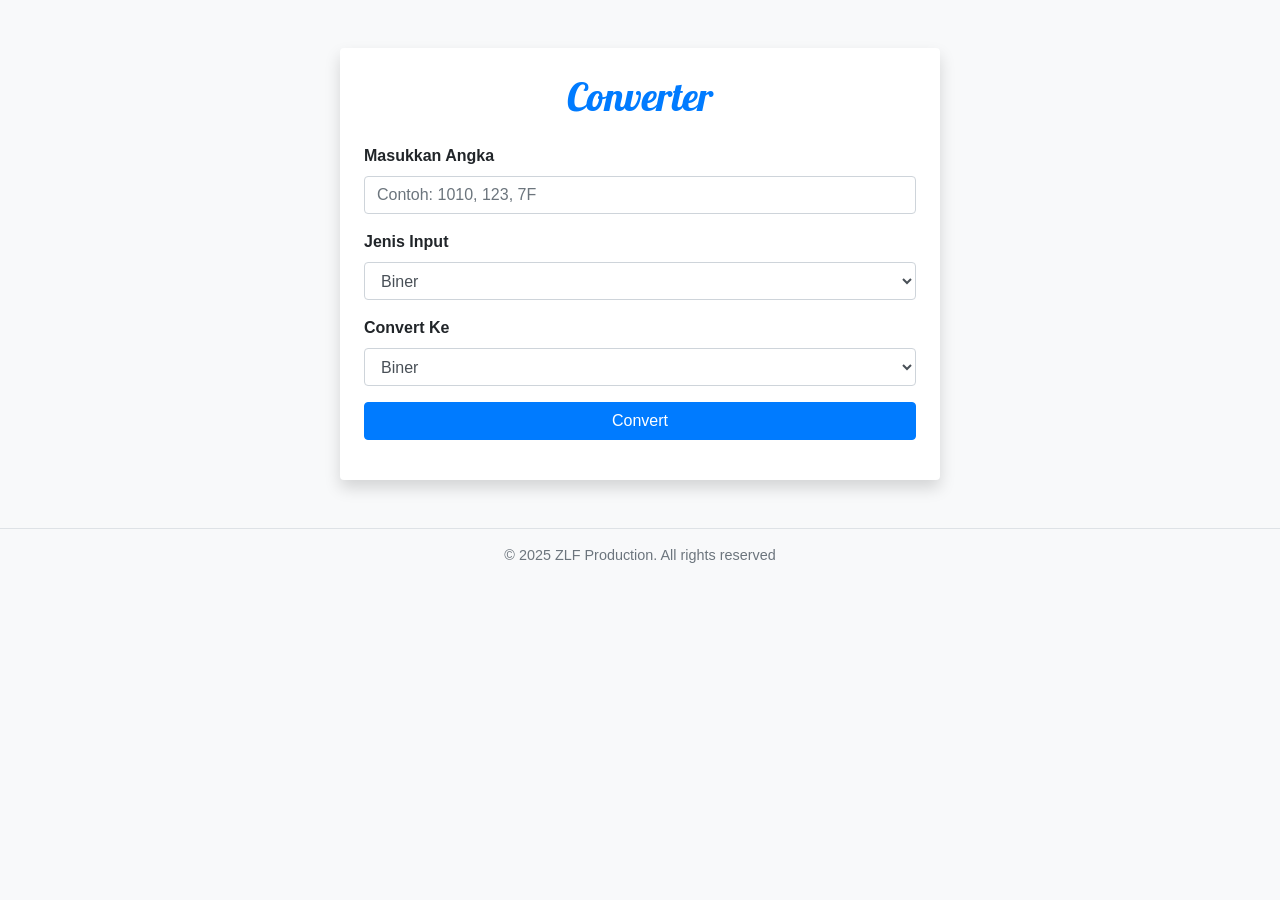
<file: index.html>
<!DOCTYPE html>
<html lang="en">
<head>
    <meta charset="UTF-8">
    <meta name="viewport" content="width=device-width, initial-scale=1.0">
    <title>Converter Biner, Desimal, Oktal, Heksadesimal</title>
    <link rel="stylesheet" href="https://stackpath.bootstrapcdn.com/bootstrap/4.5.2/css/bootstrap.min.css">
    <link rel="stylesheet" href="https://fonts.googleapis.com/css2?family=Lobster&display=swap">
    <link rel="stylesheet" href="css/styles.css">
</head>
<body>
    <div class="container">
        <div class="converter mt-5 p-4 shadow rounded">
            <h1 class="text-center mb-4">Converter</h1>
            <div class="form-group">
                <label for="inputNumber">Masukkan Angka</label>
                <input type="text" class="form-control" id="inputNumber" placeholder="Contoh: 1010, 123, 7F">
            </div>
            <div class="form-group">
                <label for="inputType">Jenis Input</label>
                <select class="form-control" id="inputType">
                    <option value="binary">Biner</option>
                    <option value="decimal">Desimal</option>
                    <option value="octal">Oktal</option>
                    <option value="hexadecimal">Heksadesimal</option>
                </select>
            </div>
            <div class="form-group">
                <label for="outputType">Convert Ke</label>
                <select class="form-control" id="outputType">
                    <option value="binary">Biner</option>
                    <option value="decimal">Desimal</option>
                    <option value="octal">Oktal</option>
                    <option value="hexadecimal">Heksadesimal</option>
                </select>
            </div>
            <button class="btn btn-primary btn-block" onclick="convertNumber()">Convert</button>
            <div class="output mt-3">
                <p id="result" class="text-center font-weight-bold"></p>
            </div>
        </div>
    </div>
    <footer class="footer mt-5 p-3 text-center">
        <p>&copy; 2025 ZLF Production. All rights reserved</p>
    </footer>
    <script src="js/scripts.js"></script>
</body>
</html>
</file>
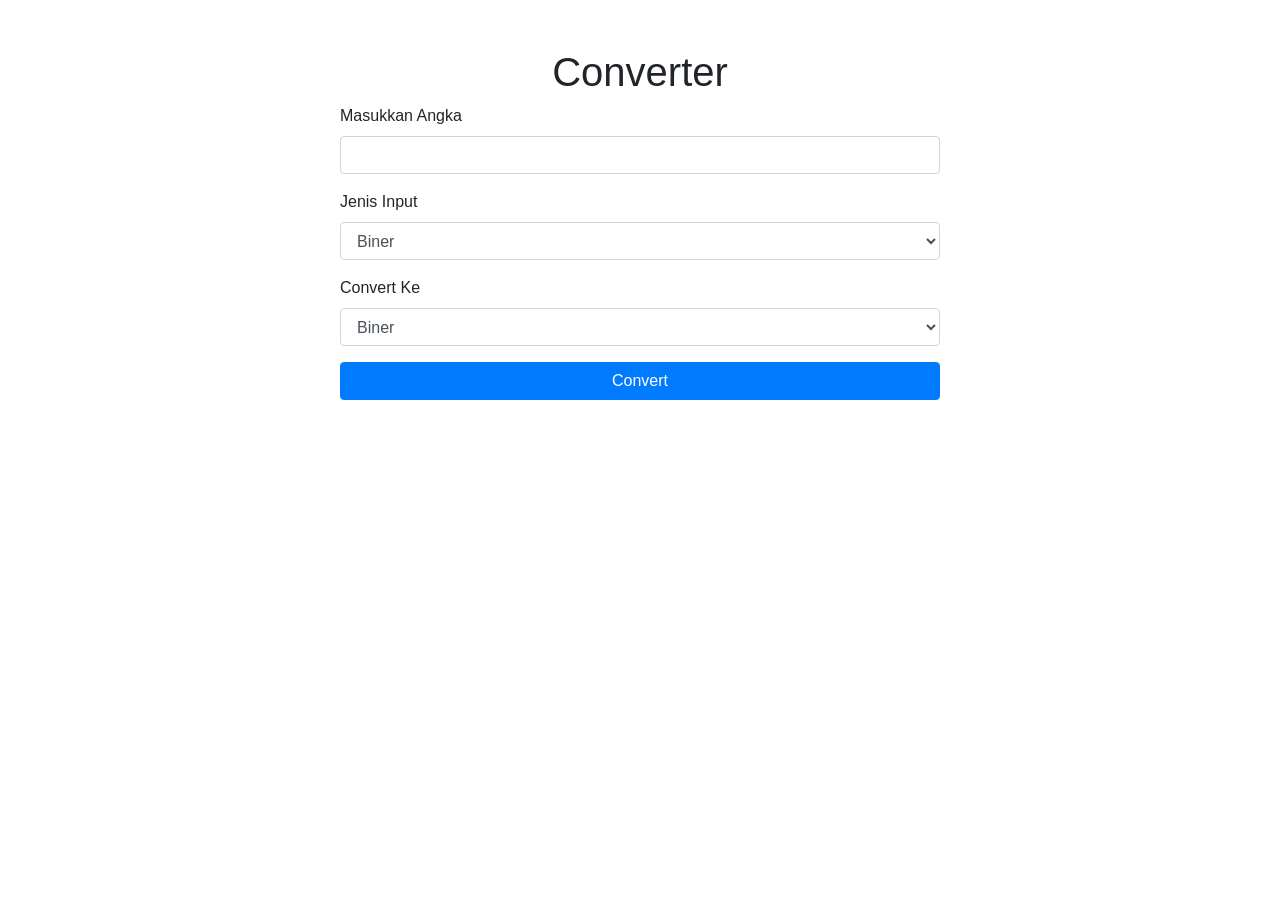
<file: Web Converter.html>
<!DOCTYPE html>
<html lang="en">
<head>
    <meta charset="UTF-8">
    <meta name="viewport" content="width=device-width, initial-scale=1.0">
    <title>Converter Biner, Desimal, Oktal, Heksadesimal</title>
    <link rel="stylesheet" href="https://stackpath.bootstrapcdn.com/bootstrap/4.5.2/css/bootstrap.min.css">
    <style>
        .converter {
            max-width: 600px;
            margin: 0 auto;
        }
    </style>
</head>
<body>
    <div class="container">
        <div class="converter mt-5">
            <h1 class="text-center">Converter</h1>
            <div class="form-group">
                <label for="inputNumber">Masukkan Angka</label>
                <input type="text" class="form-control" id="inputNumber">
            </div>
            <div class="form-group">
                <label for="inputType">Jenis Input</label>
                <select class="form-control" id="inputType">
                    <option value="binary">Biner</option>
                    <option value="decimal">Desimal</option>
                    <option value="octal">Oktal</option>
                    <option value="hexadecimal">Heksadesimal</option>
                </select>
            </div>
            <div class="form-group">
                <label for="outputType">Convert Ke</label>
                <select class="form-control" id="outputType">
                    <option value="binary">Biner</option>
                    <option value="decimal">Desimal</option>
                    <option value="octal">Oktal</option>
                    <option value="hexadecimal">Heksadesimal</option>
                </select>
            </div>
            <button class="btn btn-primary btn-block" onclick="convertNumber()">Convert</button>
            <div class="output mt-3">
                <p id="result"></p>
            </div>
        </div>
    </div>
    <script>
        function convertNumber() {
            let inputNumber = document.getElementById('inputNumber').value;
            let inputType = document.getElementById('inputType').value;
            let outputType = document.getElementById('outputType').value;
            
            let decimalValue;
            
            // Convert input to decimal
            switch(inputType) {
                case 'binary':
                    decimalValue = parseInt(inputNumber, 2);
                    break;
                case 'decimal':
                    decimalValue = parseInt(inputNumber, 10);
                    break;
                case 'octal':
                    decimalValue = parseInt(inputNumber, 8);
                    break;
                case 'hexadecimal':
                    decimalValue = parseInt(inputNumber, 16);
                    break;
            }
            
            let result;
            
            // Convert decimal to desired output
            switch(outputType) {
                case 'binary':
                    result = decimalValue.toString(2);
                    break;
                case 'decimal':
                    result = decimalValue.toString(10);
                    break;
                case 'octal':
                    result = decimalValue.toString(8);
                    break;
                case 'hexadecimal':
                    result = decimalValue.toString(16).toUpperCase();
                    break;
            }
            
            document.getElementById('result').innerText = `Hasil: ${result}`;
        }
    </script>
</body>
</html>
</file>
<file: css/styles.css>
body {
    background-color: #f8f9fa;
}

.converter {
    max-width: 600px;
    margin: 0 auto;
    background-color: #ffffff;
}

h1 {
    color: #007bff;
    font-family: 'Lobster', cursive;
}

.form-group label {
    font-weight: bold;
}

#result {
    color: #28a745;
    font-size: 1.5em;
}

.footer {
    background-color: #f8f9fa;
    color: #6c757d;
    font-size: 0.9em;
    border-top: 1px solid #dee2e6;
}
</file>
